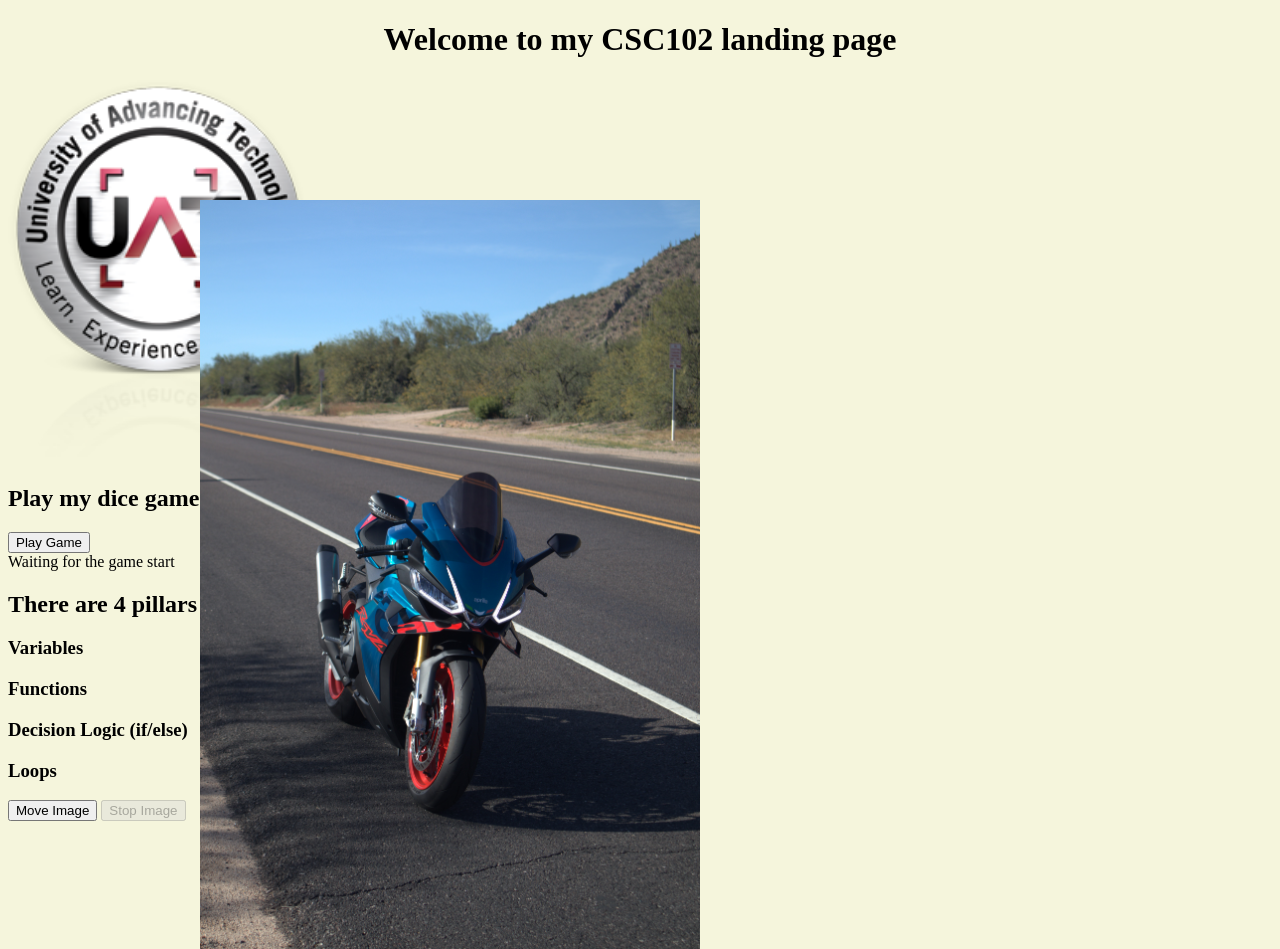
<file: index.html>
<!-- ctrl + ? will generate the code comment in VS code for the type of code you are using
 this is an HTML comment - it is a multi-line comment -->
 <!-- HTML is HyperText markup language ; the line below specifies that this is an HTML5 webpage-->
<!DOCTYPE html>
<!-- my comment ; have an html opening tag after the doctype is specified -->
<html lang="en">
<!-- head section - this is primarily for browsers and search engines -->
<head> <!-- opening tag -->
    <!-- this means that pretty much any character from any language may appear in this page -->
    <meta charset="UTF-8">
    <!-- this is the firs step in having a mobile friendly design -->
    <meta name="viewport" content="width=device-width, initial-scale=1.0">
    <title>Learning to code class</title>

    <!-- add a link to the css file -->
    <link rel="stylesheet" href="main.css">
</head>
<!-- all of out page content goes btween the opening and closing body tags -->
<body>
    <!-- header is a semantic html tag
     header - typcally has logo and/or menu -->
    <header>
        <!-- this h1 is heading1 the page title -->
         <h1>Welcome to my CSC102 landing page</h1>
    </header>

    <div> 
        <p>
             <img id="uat-logo.png" src="uat-logo.png" width="300">
        </p>
    </div>

    <h2>Play my dice game</h2>

    <button onclick="playDiceGame();">Play Game</button>
    <div id="divMessage">Waiting for the game start</div>
    <div id="divRoll1"></div>
    <div id="divRoll2"></div>
    <div id="divSum"></div>

    <!-- Link to the game logic -->
     <script src="script.js"></script>

    <h2>There are 4 pillars of programming</h2>

    <h3>Variables</h3>

    <!-- The script tags they specify that we are now coding with JavaScript - a whole new set of rules apply in JavaScript -->
    <script>
        // This is a single-line JavaScript comment

        /*
            This is a multi-line Javascript comment
        */
       
        // a variable stores a piece of information
        // variables should have descriptive names

        // use descriptive variable names, such as firstName
        // let is the best way to create a JavaScript variable

        let firstName = "Ryanne";

        // var and let are basically equivalent for the purposes of this class - but use let cause its better
        var lastName = "Kinnaman";


    </script>

    <h3>Functions</h3>

    <script>
        // lets talk about functions - fuctions are a way to organize chunks of code; functions also allow us to write code 1 time and reuse it as many times as we need to
        // when creating a function in JavaScript, use the keyword function to let the interpreter know that you are creating a resuable chunk of code
        // we create a descriptive name for what our function will do; most of the time our function names should include a verb ; start function names with a letter, you can use numbers and _
        // camelCase or snake_case for naming styles - use whichever one you want, but stay consistent
        // after the function name, use parentheses ( ) whether or not you are passing values into the function
        // the function code must be placed within curly braces { }
        function addNumbers(){
            // create 2 variables so we can add them together
            let number1 = 5; // we are hard-coding the value of 5 here
            let number2 = 8;

            //create another varible to hold the sum
            let sum = number1 + number2;

            // write out the sum to the console
            // to concatenate (add text together), you can use + or ,
            console.log("The sum is: ", sum)
        }

        // this line of code, calls the function so we can test it
        addNumbers();
    </script>

 
    <h3>Decision Logic (if/else)</h3>

    <script>    
        // when testing an if statement, make sure to use == (equality) instead of = (assignment: this will change the value of your variable, which you probably dont want)
        // in an if chunk of code, you will have 1 and only 1 if statement, you can have as many else if as needed, and optionally, 1 else statment
        // && is and - both conditions must evaluate to true
        // || is or - only 1 condtion must evaluate to true
        if (firstName == "Ryanne" || lastName == "Kinnaman"){
            // since the value in firstName is Ryanne, this code will run
            console.log("Ryanne is here");
        }
        else if ( firstName == "Rae2"){
            console.log("Ryanne is here");
        }
        // else is the catch-all so when the if statement evaluates to false, the else will run
        else{
            console.log("Ryanne is not here")
        }
    </script>

   
    <h3>Loops</h3>

       <button id="btnStart" onclick="startImageMove()">Move Image</button>
    <button id="btnStop" onclick="stopImageMove()" disabled>Stop Image</button>
<div>
    <p>
        <img id="bikeImage" src="IMG_1744.jpeg" width="500">
    </p>
</div>

<script>
    
</script>

    

</body>
<!-- the closing html tag should be at the very end of the file -->
</html> <!-- closing tag -->
</file>
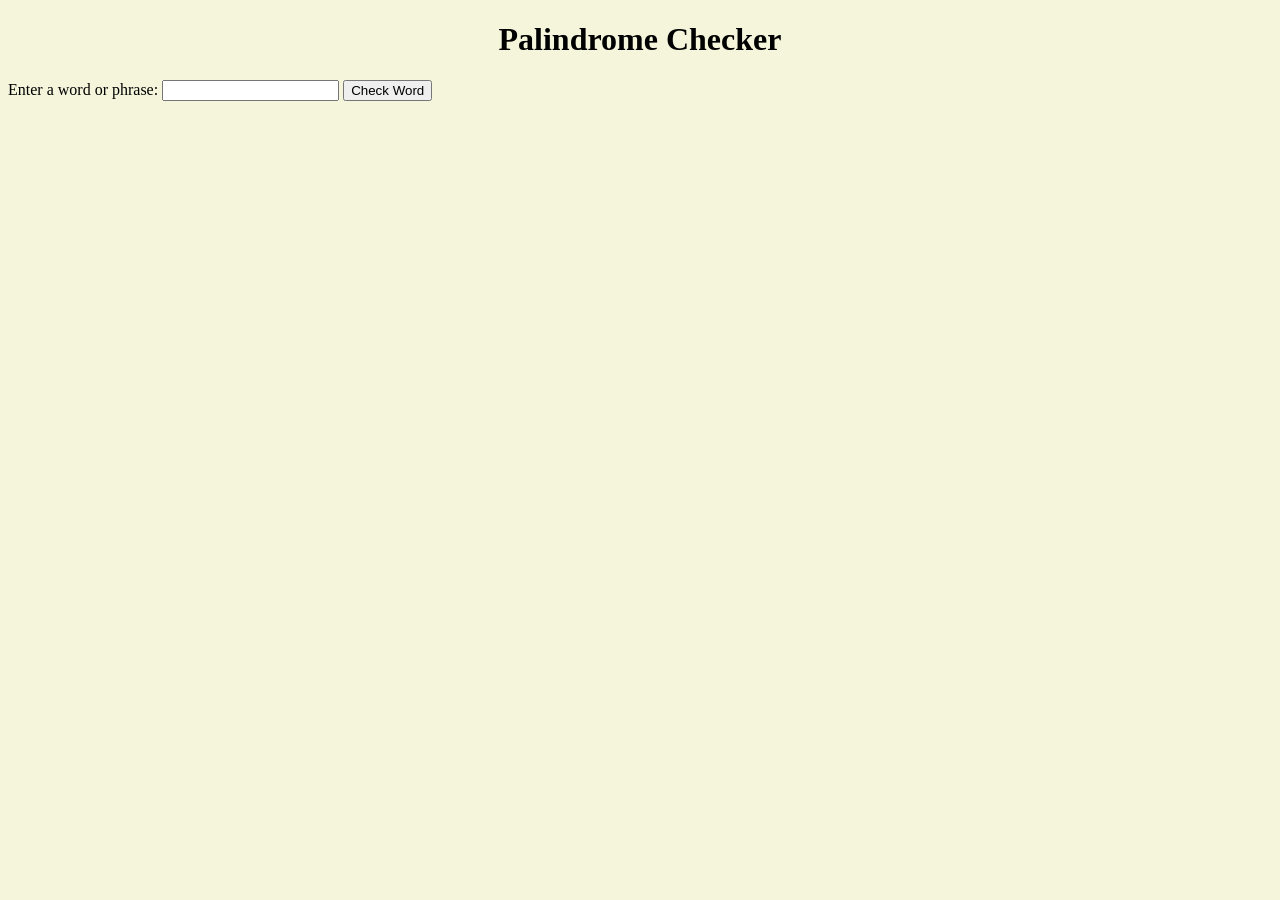
<file: palindrome.html>
<!DOCTYPE html>
<html lang="en">
<head>
    <meta charset="UTF-8">
    <meta name="viewport" content="width=device-width, initial-scale=1.0">
    <title>Palindrome Checker</title>

    <!-- add a link to the css file -->
     <link rel="stylesheet" href="main.css">
</head>
<body>
    <header>
        <h1>Palindrome Checker</h1>
    </header>
    <main>
        <form onsubmit="checkPalin(event)">
            <!-- label to ecplain to the user what info we need -->
            <label for="txtWord">Enter a word or phrase:</label>
            <!-- text box for the user to be able to type in a word -->
            <input type="text" id="txtWord">
            <!-- the button so the user can test the word -->
            <input type="submit" value="Check Word">
        </form>

        <!-- create a div to hold the result of the palidrome check -->
        <div id="divMessage"></div>
    </main>

    <!-- TODO: move this JavaScript code to an external .js file -->
    <script src="script.js">
       
    </script>
    
</body>
</html>
</file>
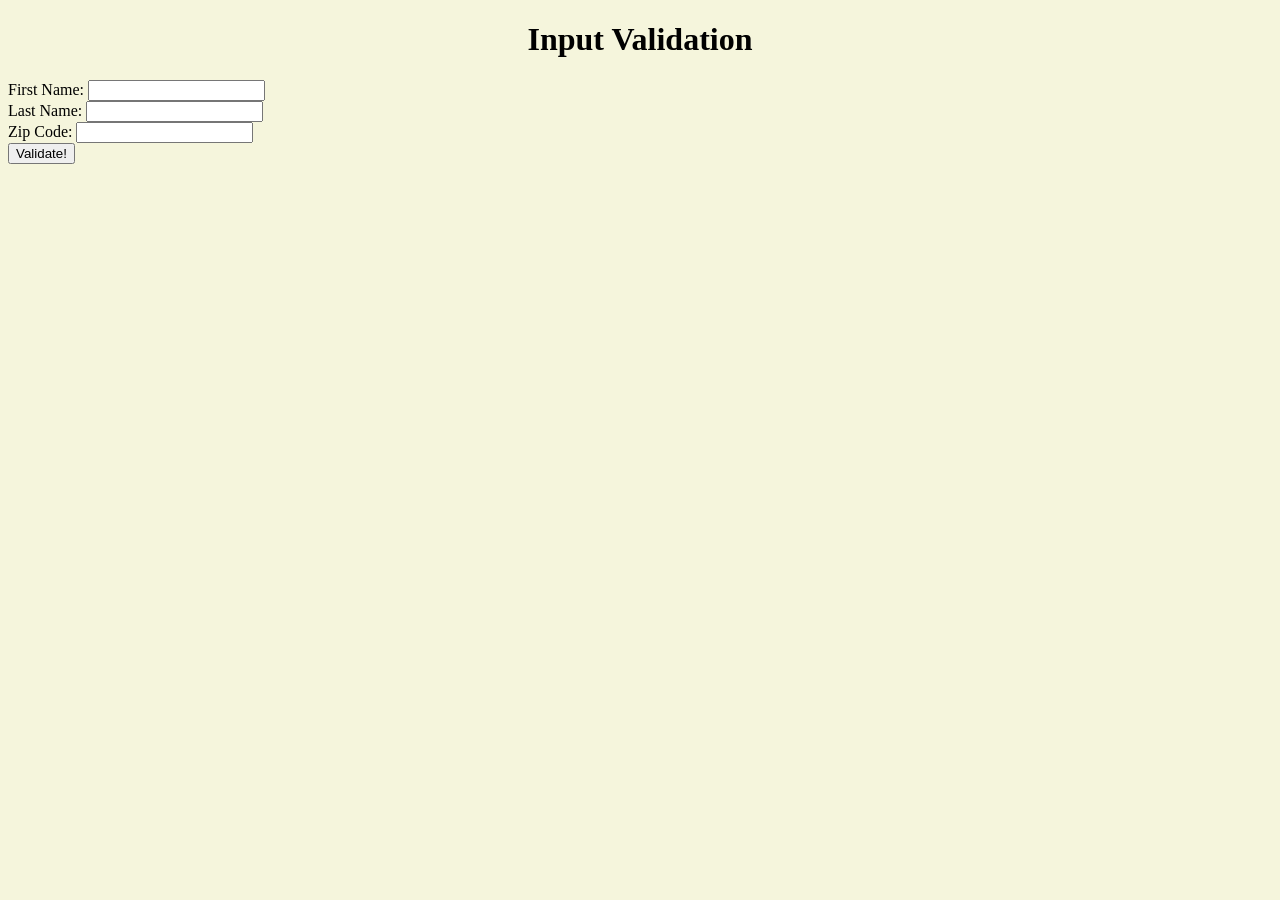
<file: strings.html>
<!-- Shift plus 1 (!) to get default layout -->
<!DOCTYPE html>
<html lang="en">
<head>
    <meta charset="UTF-8">
    <meta name="viewport" content="width=device-width, initial-scale=1.0">
    <title>Input Validation</title>
    <link rel="stylesheet" href="main.css">
</head>
<body>
    <header>
        <h1>Input Validation</h1>
    </header>
    <main>
        <!-- this div is where we will show messages to the user about their input -->
        <div id="divMessage"></div>
        <form>
            <!-- add div tags around eah label/imput combo, so that they are on the line together; labels & inputs are inline lelments; div is block -->
            <div>
                <label for="txtFirstName">First Name: </label>
                <input type="text" id="txtFirstName">
            </div>
            <!-- this is the input for the last name -->
            <div>
                <label for="txtLastName">Last Name: </label>
                <input type="text" id="txtLastName">
            </div>

            <div>
                <label for="txtZip">Zip Code: </label>
                <input type="text" id="txtZip">
            </div>
            <!-- use a button to validate the form, set type to button so clicking does not submit the form -->
            <button type="button" onclick="validate();">Validate!</button>
        </form>
    </main>

    <script src="script.js"></script>
    
</body>
</html>
</file>
<file: main.css>
/* this is a css comment - this is the only comment style
CSS syntax:

selector{
    property: value;
    property: value;
}

selector: 3 options: HTML tag/element, ID of an element (#id), Custom class - stars . (.classname)

just use ecternal css files in this class
*/
/* body will apply to the whole page */
body{
    background-color: beige;
    color: black;
}
/* header will just apply to the section with the title */
header{
    text-align: center;
}
nav{
    height: 600px;
    width: 200px;
    float: left;
    padding: 5px;
    line-height: 30px;
}
footer{
    text-align: center;
    margin-right: 200px;
}
#uat-logo.png{
    margin-right: 200px;
    margin-top: 200px;
    margin-left: 200px;
}
#bikeImage{
    /* this is necessary for your image to move around, position absolute */
    position: absolute;
    left: 200px;
    top: 200px;

}
</file>
